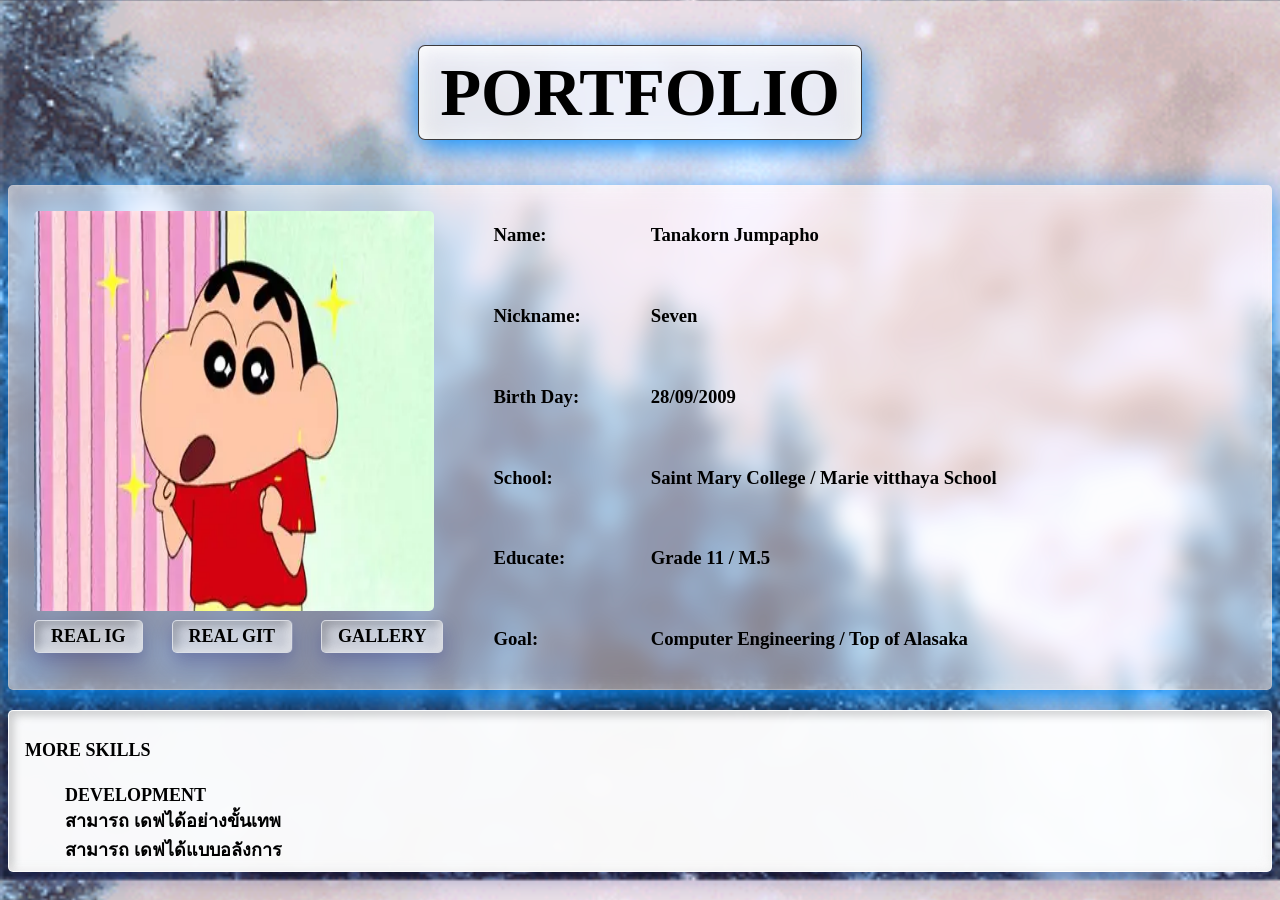
<file: index.html>
<!doctype html>
<html lang="en">
  <head>
    <meta charset="UTF-8" />
    <meta name="viewport" content="width=device-width, initial-scale=1.0" />
    <title>Document</title>
    <link rel="stylesheet" href="./CSS/FP.css">
  </head>
  <body>
     <h1 class="box">PORTFOLIO</h1>
    <div class="info">
        <div class=".box">
        <img class="img" src="./IMG/OIP (1).webp" 
        alt="Khai"
        width="400px"
        height="400px">
      <div>
        <a href="https://www.instagram.com/superseeeeeee/" style="text-decoration: none;" target="_blank">
            <button class="ins">Real IG </button></a>
        </a>
        <a href="https://github.com/nongseloveumakmaknakub-alt" style="text-decoration: none;" target="_blank">
            <button class="ins">Real Git</button>   
        <a href="FJ.html" target="_blank">
            <button class="ins">Gallery</button></a>
              </div>
          </div>
          <div class="vent">
          <h3 class="text">Name:</h3>
          <h3 class="text">Nickname:</h3>
          <h3 class="text">Birth Day:</h3>
          <h3 class="text">School:</h3>
          <h3 class="text">Educate:</h3>
          <h3 class="text">Goal:</h3>
          </div>
        <div>
            <h3 class="text">Tanakorn Jumpapho</h3>
            <h3 class="text">Seven</h3>
            <h3 class="text">28/09/2009</h3>
            <h3 class="text">Saint Mary College / Marie vitthaya School</h3>
            <h3 class="text">Grade 11 / M.5</h3>
            <h3 class="text">Computer Engineering / Top of Alasaka</h3>
          </div>
      </div>
    </div>
    <div class="More">
        <h4>More Skills</h4>
        <ul>
        <oi>Development 
          <li class="LL" style="list-style: none;">สามารถ เดฟได้อย่างขั้นเทพ</li>
          <li class="LL" style="list-style: none;">สามารถ เดฟได้แบบอลังการ</li>
          <p id="demo"></p>
        </oi>
        </ul>
    </div>
  </body>
</html>
</file>
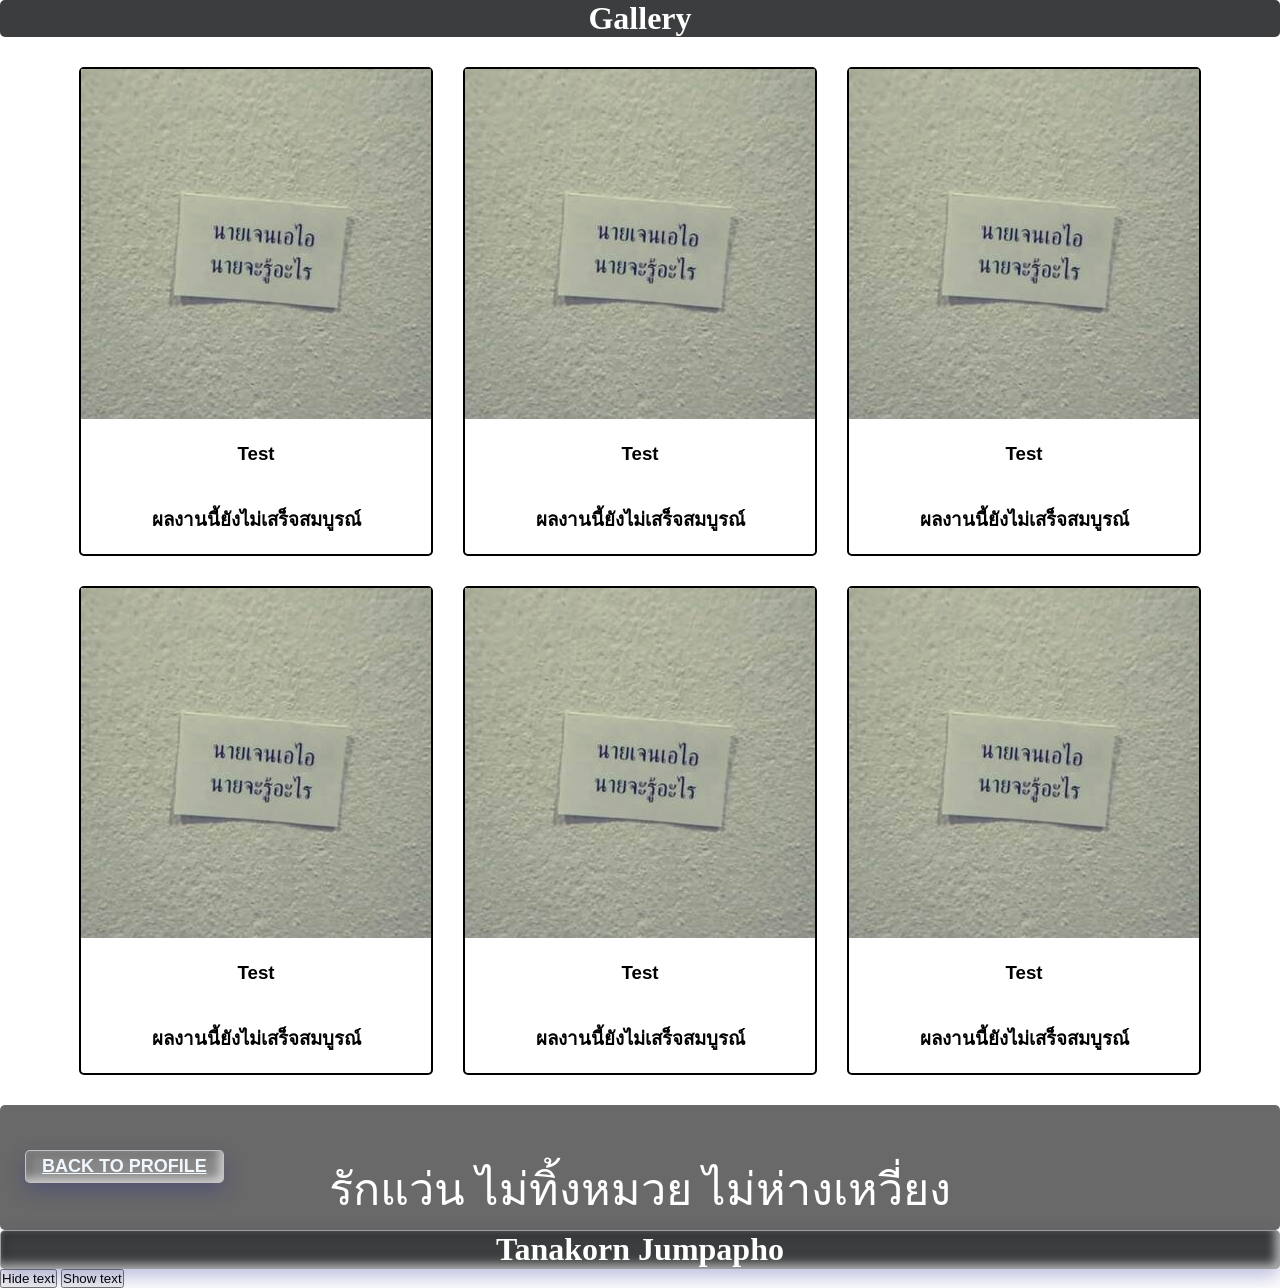
<file: FJ.html>
<!doctype html>
<html lang="en">
  <head>
    <meta charset="UTF-8" />
    <meta name="viewport" content="width=device-width, initial-scale=1.0" />
    <link rel="stylesheet" href="./CSS/SP.css" />
    <title>Document</title>
  </head>
  <body>
    <div class="box">
      <h1 class="TT">Gallery</h1>
    </div>
    <main class="flex">
      <aside class="Card">
        <div class="IMG">
          <img src="./GIF_BG/download (5) (2).jpg" alt="1" />
          <h3 class="text">Test</h3>
          <h3 class="text">ผลงานนี้ยังไม่เสร็จสมบูรณ์</h3>
        </div>
      </aside>
      <aside class="Card">
        <div class="IMG">
          <img src="./GIF_BG/download (5) (2).jpg" alt="1" />
          <h3 class="text">Test</h3>
          <h3 class="text">ผลงานนี้ยังไม่เสร็จสมบูรณ์</h3>
        </div>
      </aside>
      <aside class="Card">
        <div class="IMG">
          <img src="./GIF_BG/download (5) (2).jpg" alt="1" />
          <h3 class="text">Test</h3>
          <h3 class="text">ผลงานนี้ยังไม่เสร็จสมบูรณ์</h3>
        </div>
      </aside>
      <aside class="Card">
        <div class="IMG">
          <img src="./GIF_BG/download (5) (2).jpg" alt="1" />
          <h3 class="text">Test</h3>
          <h3 class="text">ผลงานนี้ยังไม่เสร็จสมบูรณ์</h3>
        </div>
      </aside>
      <aside class="Card">
        <div class="IMG">
          <img src="./GIF_BG/download (5) (2).jpg" alt="1" />
          <h3 class="text">Test</h3>
          <h3 class="text">ผลงานนี้ยังไม่เสร็จสมบูรณ์</h3>
        </div>
      </aside>
      <aside class="Card">
        <div class="IMG">
          <img src="./GIF_BG/download (5) (2).jpg" alt="1" />
          <h3 class="text">Test</h3>
          <h3 class="text">ผลงานนี้ยังไม่เสร็จสมบูรณ์</h3>
        </div>
      </aside>
    </main>
    <div class="Back">
      <div class="IB">
        <button class="BT">
          <a href="./INDEX.html" target="_blank" style="color: aliceblue"
            >Back To Profile</a
          >
        </button>
        <p id="p1" class="text2">รักแว่น ไม่ทิ้งหมวย ไม่ห่างเหวี่ยง</p>
      </div>
    </div>

    <div class="LAST">
      <h1 class="TT">Tanakorn Jumpapho</h1>
    </div>
    <input
      type="button"
      value="Hide text"
      onclick="document.getElementById('p1').style.visibility = 'hidden'"
    />
    <input
      type="button"
      value="Show text"
      onclick="document.getElementById('p1').style.visibility = 'visible'"
    />
  </body>
</html>
</file>
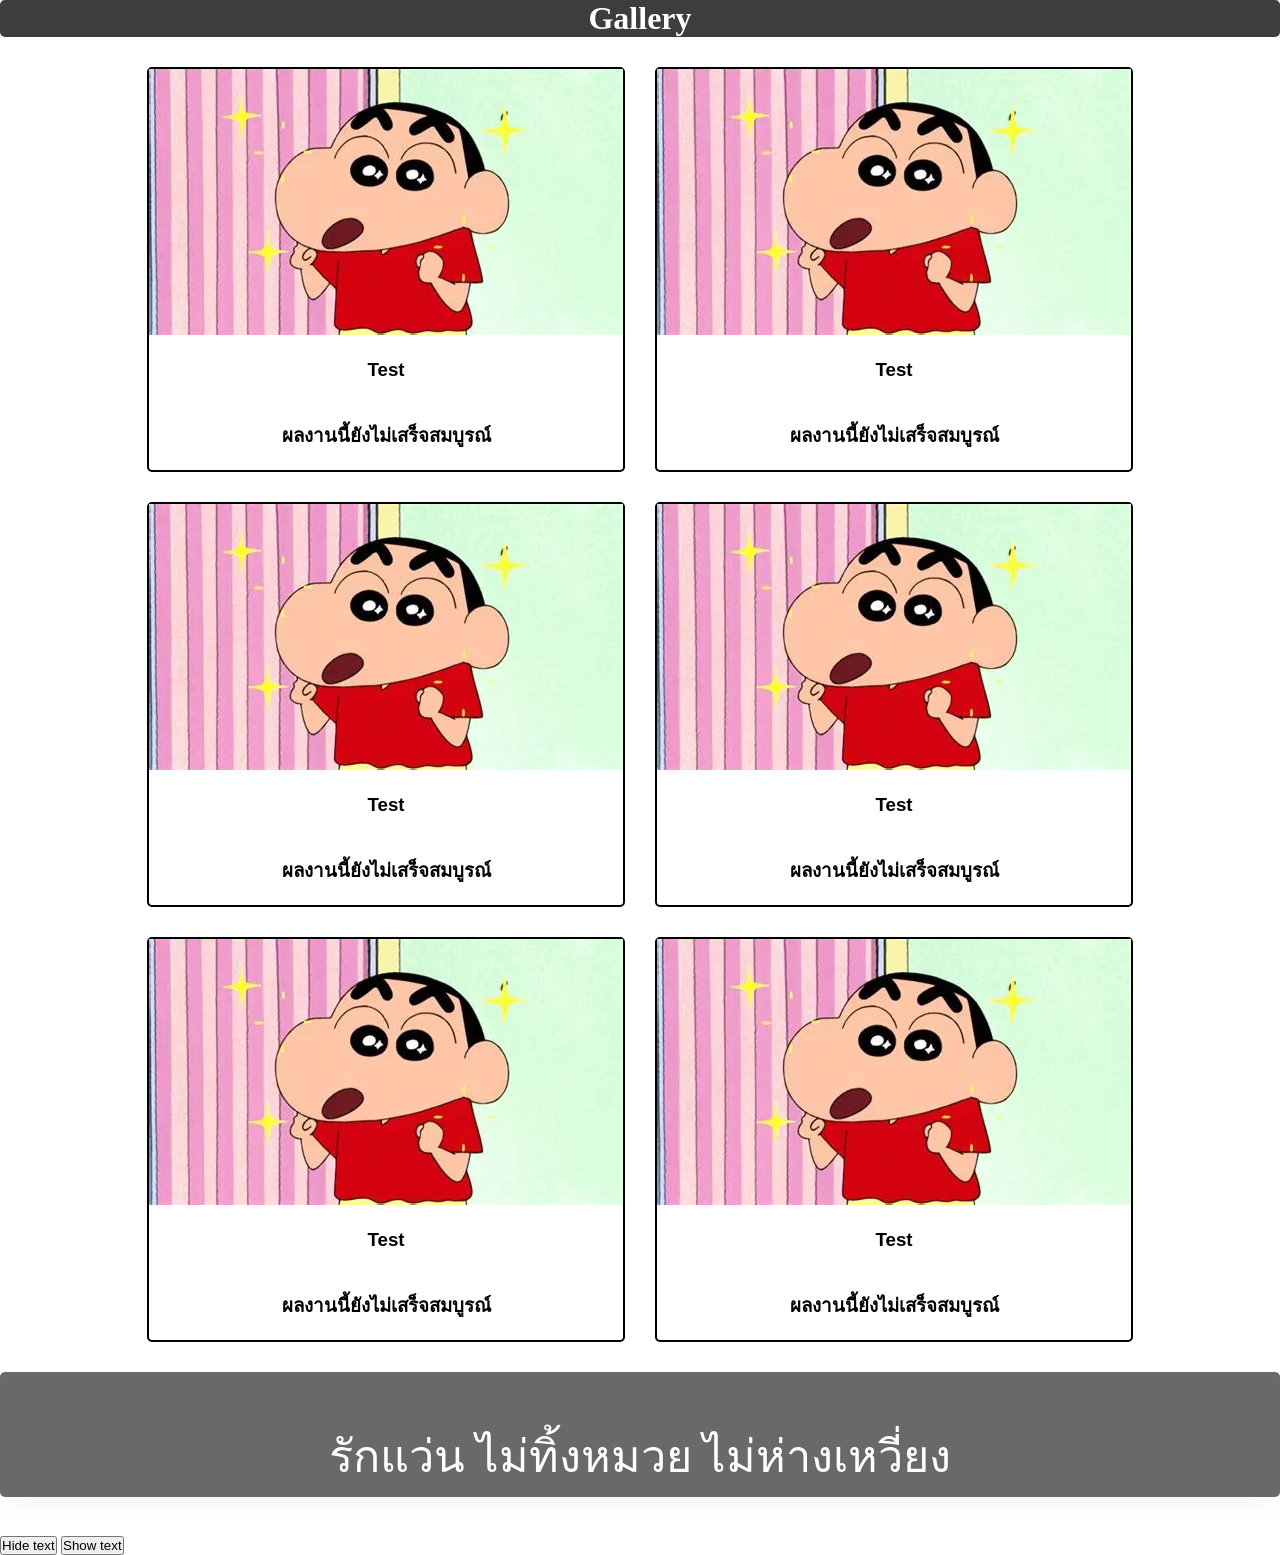
<file: HTML/FJ.html>
<!doctype html>
<html lang="en">
  <head>
    <meta charset="UTF-8" />
    <meta name="viewport" content="width=device-width, initial-scale=1.0" />
    <link rel="stylesheet" href="../CSS/SP.css" />
    <title>Document</title>
  </head>
  <body>
    <div class="box">
      <h1 class="TT">Gallery</h1>
    </div>
    <main class="flex">
      <aside class="Card">
        <div class="IMG">
          <img src="/IMG/OIP (1).webp" alt="1" />
          <h3 class="text">Test</h3>
          <h3 class="text">ผลงานนี้ยังไม่เสร็จสมบูรณ์</h3>
        </div>
      </aside>
      <aside class="Card">
        <div class="IMG">
          <img src="../IMG/OIP (1).webp" alt="1" />
          <h3 class="text">Test</h3>
          <h3 class="text">ผลงานนี้ยังไม่เสร็จสมบูรณ์</h3>
        </div>
      </aside>
      <aside class="Card">
        <div class="IMG">
          <img src="../IMG/OIP (1).webp" alt="1" />
          <h3 class="text">Test</h3>
          <h3 class="text">ผลงานนี้ยังไม่เสร็จสมบูรณ์</h3>
        </div>
      </aside>
      <aside class="Card">
        <div class="IMG">
          <img src="../IMG/OIP (1).webp" alt="1" />
          <h3 class="text">Test</h3>
          <h3 class="text">ผลงานนี้ยังไม่เสร็จสมบูรณ์</h3>
        </div>
      </aside>
      <aside class="Card">
        <div class="IMG">
          <img src="../IMG/OIP (1).webp" alt="1" />
          <h3 class="text">Test</h3>
          <h3 class="text">ผลงานนี้ยังไม่เสร็จสมบูรณ์</h3>
        </div>
      </aside>
      <aside class="Card">
        <div class="IMG">
          <img src="../IMG/OIP (1).webp" alt="1" />
          <h3 class="text">Test</h3>
          <h3 class="text">ผลงานนี้ยังไม่เสร็จสมบูรณ์</h3>
        </div>
      </aside>
    </main>
    <div class="Back">
      <div class="IB">
        <button class="BT">
          <a href="./INDEX.html" target="_blank" style="color: aliceblue"
            >Back To Profile</a
          >
        </button>
        <p id="p1" class="text2">รักแว่น ไม่ทิ้งหมวย ไม่ห่างเหวี่ยง</p>
      </div>
    </div>

    <div class="LAST">
      <h1 class="TT">Tanakorn Jumpapho</h1>
    </div>
    <input
      type="button"
      value="Hide text"
      onclick="document.getElementById('p1').style.visibility = 'hidden'"
    />
    <input
      type="button"
      value="Show text"
      onclick="document.getElementById('p1').style.visibility = 'visible'"
    />
  </body>
</html>
</file>
<file: CSS/FP.css>
body    {  
    background-image: url("../GIF_BG/Snow\ Winter\ GIF.gif");
    background-size:cover;
}
.box {
  font-size: 67px;
  border: 3px solid #333;
  padding: 8px 12px;
  display: inline-block;
  background-color: #f0f0f0; 
  display: flex;
  justify-content: center;
  align-items: center;    
  border-radius: 7px;
  width: 33%;
  height: auto;
  margin-left: auto;
  margin-right: auto;
  background: rgba(229, 253, 254, 0.475);
    backdrop-filter: blur(10px) saturate(180%); 
    border: 1px solid rgba(5, 0, 0, 0.753); 
    box-shadow: 0 8px 32px rgb(1, 141, 255),
    inset 0 4px 20px rgb(255, 255, 255);
}
.info {
  display: flex;
  gap: 30px;
  background-color: white;
  border-radius: 5px;
  position: relative;
    background: rgba(252, 252, 252, 0.47); /* Semi-transparent background */
    backdrop-filter: blur(10px) saturate(180%); /* Frosted glass effect */
    border: 1px solid rgba(255, 255, 255, 0.3); /* Subtle border */
    box-shadow: 0 8px 32px rgb(1, 141, 255),
    inset 0 4px 20px rgba(255, 255, 255, 0.3); /* Depth and glow */
}
.profile {
    background-image: url(/IMG/OIP\ \(1\).webp) ;
    border: 22px solid rgb(255, 255, 255);
    border-radius: 5px;
    background-color: black;
    box-shadow: 0 8px 32px rgb(1, 141, 255),

}
.ins {
    font-family:cursive;
    margin-top: 5px;
    border-radius: 5px;
    text-decoration: none;
    margin-left: 25px;  
    position: relative;
    padding: 5px 16px;
    font-size: 18px;
    font-weight: bold;
    color: rgb(0, 0, 0);
    text-transform: uppercase;
    background: rgba(255, 255, 255, 0.2);
    border: 1px solid rgba(255, 255, 255, 0.5);
    backdrop-filter: blur(10px) saturate(180%);
    box-shadow:
    inset -4px -4px 10px rgba(255, 255, 255, 0.6),
    inset 4px 4px 10px rgba(0, 0, 0, 0.2),
    0px 8px 20px rgba(31, 38, 135, 0.3);
    cursor: pointer;
    overflow: hidden;
}
.git {
    text-decoration: none;
    margin-left: 0px;
}
.p2 {
    text-decoration: none;
    margin-left: 0px;
}
h3 {
    padding: 20px;
}
.img {
    border-radius: 5px;
    margin-top: 25px;
    margin-left: 25px;
}
.text{
    color:black;
    font-family: cursive;
}
.k {
    transition-property: width;
    transition-duration:2s  ;
    transition-timing-function: case;
    -o-transition-delay: 0s;   
}
.More {
    border-radius: 5px;
    margin-top: 20px ;
    height: 150px;
    background-color:white;
        position: relative;
    padding: 5px 16px;
    font-size: 18px;
    font-weight: bold;
    color: rgb(0, 0, 0);
    text-transform: uppercase;
    background: rgba(255, 255, 255, 0.973);
    border: 1px solid rgba(255, 255, 255, 0.5);
    backdrop-filter: blur(10px) saturate(180%);
    box-shadow:
    inset -4px -4px 10px rgba(244, 244, 244, 0.6),
    inset 4px 4px 10px rgba(0, 0, 0, 0.2),
    0px 8px 20px rgba(31, 38, 135, 0.3);
    cursor: pointer;
    overflow: hidden;
}
.LL {
    font-family: cursive;
}
</file>
<file: CSS/SP.css>
*{
    margin: 0px;
    padding: 0px;
    box-sizing: border-box;
    font-family: Arial, Helvetica, sans-serif;
}
.body {
    color: rgb(6, 33, 33);
}
.TT{
    font-family: cursive;
    color: white;
}
.box {
    font-family: cursive;
    background-color: rgb(59, 61, 62);
    height: 100%;
    display: flex;
    justify-content: center;
    align-items: center;
    margin-left: auto;
    margin-right: auto;
    border-radius: 5px;
  
}
.flex {
    display: flex;
    justify-content: center;
    gap: 30px;
    margin: 30px;
    flex-wrap: wrap;
}
.Card {
    text-align:left;
    gap: 30px;
    border-radius: 5px;
    border: 2px solid black;
    width: auto;
    height: auto;
    background-color: rgb(255, 255, 255);
    transition: transform 1s;
}
.Card:hover {
    transform: translateY(-10px);
}
.IMG {
    width: 100%;
    height: 100%;
    display: cover;
    object-fit: block;
}
.text {
    text-align: center;
    padding: 20px;
    color: rgb(0, 0, 0);
}
.text2 {
    margin-top: -50px;
    text-align: center;
    padding: 20px;
    color: rgb(255, 255, 255);
}
.Back{
    height: 125px;
    background-color: rgb(105, 105, 105);
    margin-left: auto;
    margin-right: auto;
    border-radius: 5px;
}

.BT {
    font-family:cursive;
    margin-top: 45px;
    border-radius: 5px;
    text-decoration: none;
    margin-left: 25px;  
    position: relative;
    padding: 5px 16px;
    font-size: 18px;
    font-weight: bold;
    color: rgb(0, 0, 0);
    text-transform: uppercase;
    background: rgba(255, 255, 255, 0.2);
    border: 1px solid rgba(255, 255, 255, 0.5);
    backdrop-filter: blur(10px) saturate(180%);
    box-shadow:
    inset -4px -4px 10px rgba(255, 255, 255, 0.6),
    inset 4px 4px 10px rgba(0, 0, 0, 0.2),
    0px 8px 20px rgba(31, 38, 135, 0.3);
    cursor: pointer;
    overflow: hidden;
}
.LAST{
    font-family: cursive;
    background-color: rgb(59, 61, 62);
    height: 100%;
    display: flex;
    justify-content: center;
    align-items: center;
    margin-left: auto;
    margin-right: auto;
    border-radius: 5px;
    border: 1px solid rgba(255, 255, 255, 0.5);
    backdrop-filter: blur(10px) saturate(180%);
    box-shadow:
    inset -4px -4px 10px rgba(255, 255, 255, 0.6),
    inset 4px 4px 10px rgba(0, 0, 0, 0.2),
    0px 8px 20px rgba(31, 38, 135, 0.3);
    overflow: hidden;
}
p {
    text-align: center;
    font-family: cursive;
    font-size: 45px;
}
</file>
